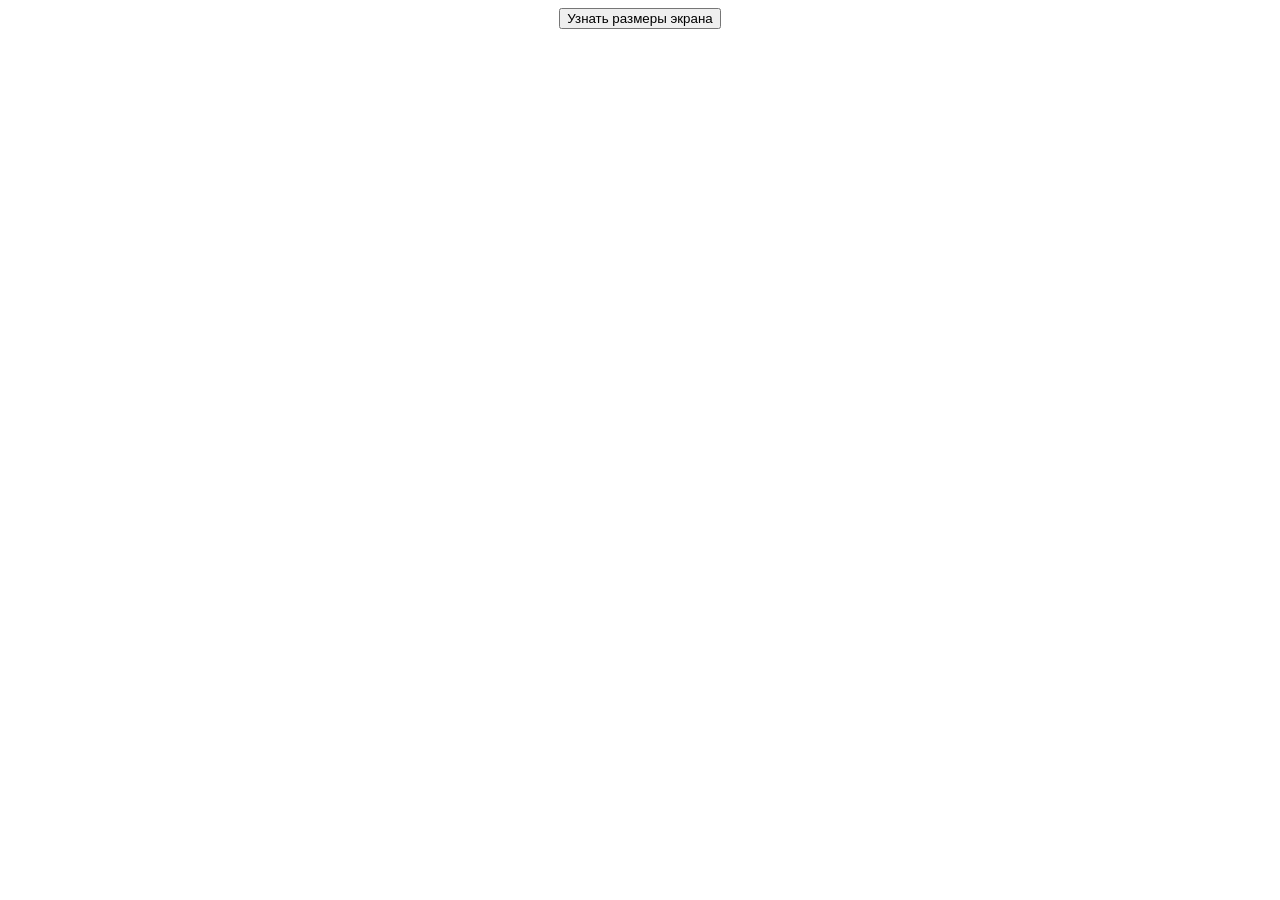
<file: Task_2/index.html>
<!DOCTYPE html>
<html lang="en">
<head>
    <meta charset="UTF-8">
    <meta http-equiv="X-UA-Compatible" content="IE=edge">
    <meta name="viewport" content="width=device-width, initial-scale=1.0">
    <title>Task 2</title>
    <style>
        body {
            text-align: center;
        }
    </style>
</head>
<body>
    <button id="button">Узнать размеры экрана</button>

    <script src="js/app.js"></script>
</body>
</html>
</file>
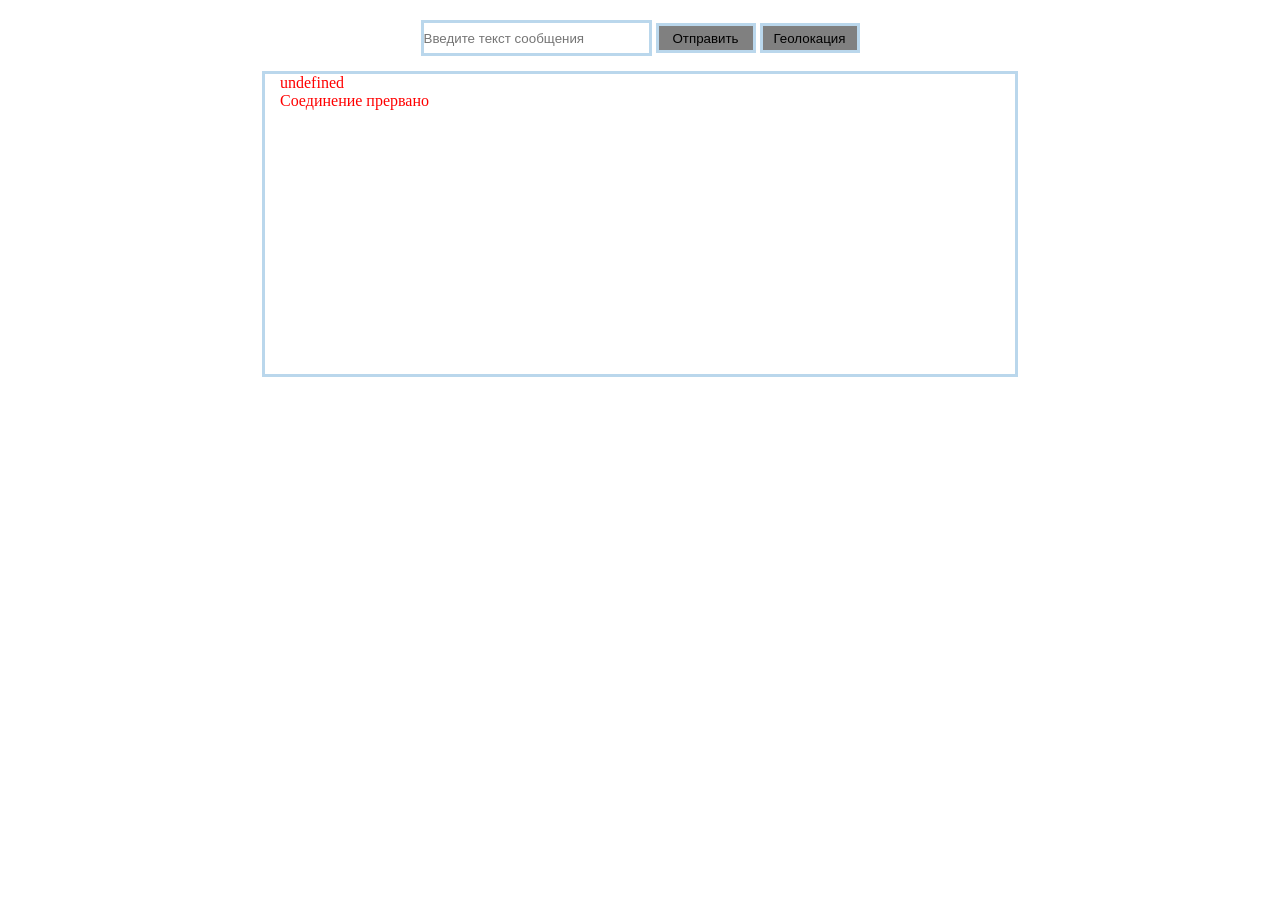
<file: Task_3/index.html>
<!DOCTYPE html>
<html lang="en">
<head>
    <meta charset="UTF-8">
    <meta http-equiv="X-UA-Compatible" content="IE=edge">
    <meta name="viewport" content="width=device-width, initial-scale=1.0">
    <title>Task 3</title>
    <link rel="stylesheet" href="css/style.css">
</head>
<body>
    <div class="wrapper">
        <div class="container">
            <div class="message">
                <input type="text" placeholder="Введите текст сообщения" class="message__text">
                <button class="message__send">Отправить</button>
                <button class="message__geo">Геолокация</button>
            </div>
            <div class="output">

            </div>
        </div>
    </div>

    <script src="js/app.js"></script>
</body>
</html>
</file>
<file: Task_3/css/style.css>
* {
    margin: 0;
    padding: 0;
}

.wrapper {
    width: 100vw;
}

.container {
    margin-top: 20px;
    display: flex;
    flex-direction: column;
    align-items: center;
}

.message {
    margin-bottom: 15px;
}

.message__text {
    width: 225px;
    height: 30px;
    border-style: none;
    border: 3px solid #bad7ec;
}

.message__send, .message__geo {
    width: 100px;
    height: 30px;
    cursor: pointer;
    border-style: none;
    border: 3px solid #bad7ec;
    background-color: gray;
    transition: all 0.01s;
}

.message__send:hover, .message__geo:hover {
    color: #fff;
    transform: scale(1.05);
}

.output {
    width: 750px;
    height: 300px;
    border: 3px solid #bad7ec;
    display: flex;
    flex-direction: column;
    overflow-y: scroll;
}

.client {
    align-self: flex-end;
    margin-right: 15px;
}

.server {
    align-self: flex-start;
    margin-left: 15px;
}
</file>
